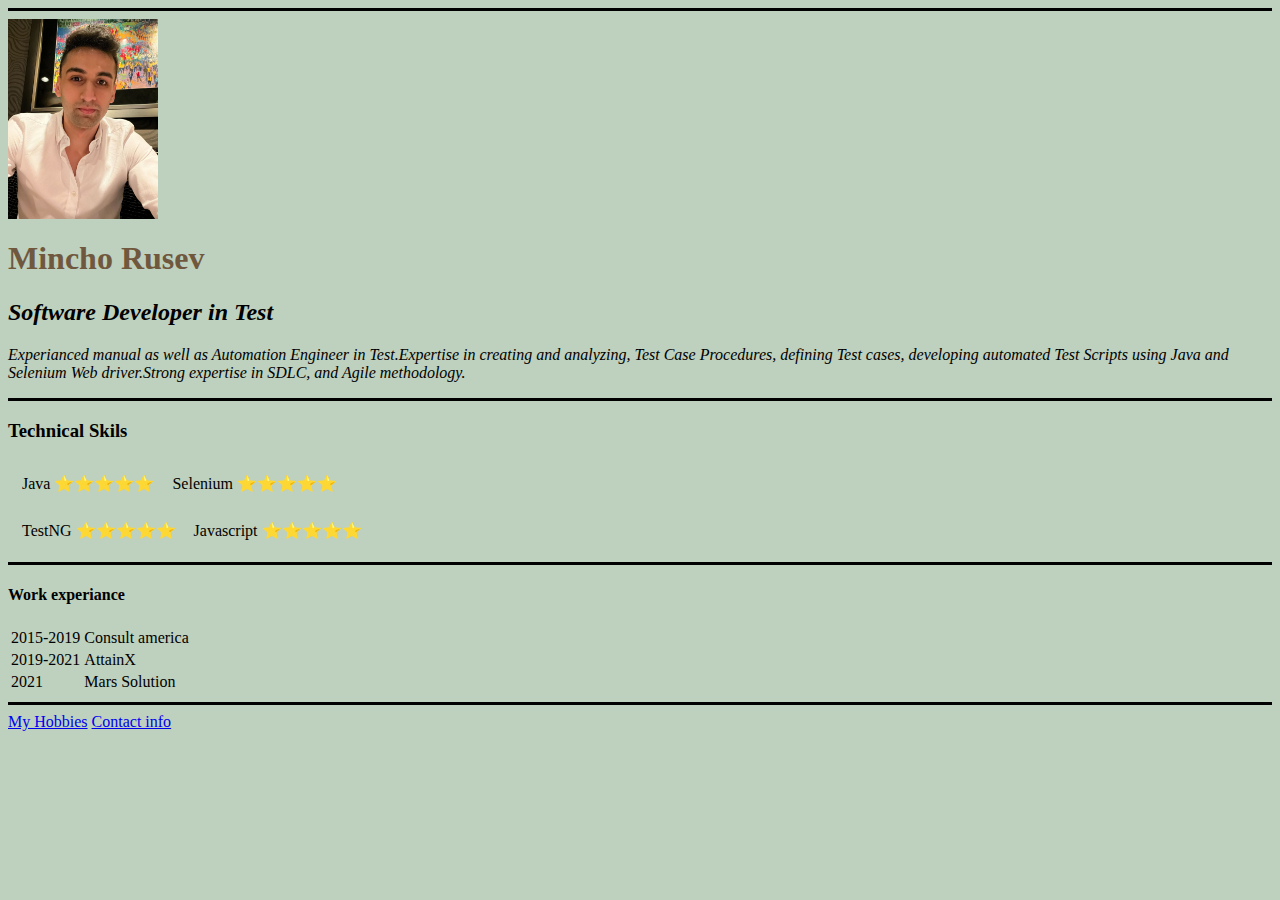
<file: index.html>
<html lang="en">
<head>
  <meta charset="UTF-8">
  <meta http-equiv="X-UA-Compatible" content="IE=edge">
  <meta name="viewport" content="width=device-width, initial-scale=1.0">
  <title>🙂 Mincho's personal resume</title>
</head>
<body>
  
  <link rel="stylesheet" href="style.css"> 
  <hr color="black" size="3" noshade="">
  <img src="Image from iOS.jpg" alt="Mincho's profile picture" width="150" height="200" >
  <h1>Mincho Rusev</h1>
  <h2><em>Software Developer in Test</em></h2>
 
  <p><em> Experianced manual as well as Automation Engineer in Test.Expertise in creating and analyzing, Test Case Procedures, defining Test cases, developing automated Test Scripts using Java and Selenium Web driver.Strong expertise in SDLC, and Agile methodology.</em></p>
  <hr color="black" size="3" noshade="">
  <h3>Technical Skils</h3>
  <table cellspacing="10">
    <tr>
     <td>
      <table>
        <tr>
          <td>Java</td>
          <td>⭐⭐⭐⭐⭐</td>
        </tr>
      </table>
     </td>
     <td>
      <table>
        <tr>
          <td>Selenium</td>
          <td>⭐⭐⭐⭐⭐</td>
        </tr>
      </table>
     </td>
    </tr>
  </table>
  <table cellspacing="10">
    <tr>
     <td>
      <table>
        <tr>
          <td>TestNG</td>
          <td>⭐⭐⭐⭐⭐</td>
        </tr>
      </table>
     </td>
     <td>
      <table>
        <tr>
          <td>Javascript</td>
          <td>⭐⭐⭐⭐⭐</td>
        </tr>
      </table>
     </td>
    </tr>
  </table>
  <hr color="black" size="3" noshade="">
<h4>Work experiance </h4>
    <table>
    <tr>
      <td>2015-2019</td>
      <td>Consult america</td>
    </tr>
    <tr>
      <td>2019-2021</td>
      <td>AttainX</td>
    </tr>
    <tr>
      <td>2021</td>
      <td>Mars Solution</td>
    </tr>
    </table>
    <hr color="black" size="3" noshade="">
    <a href="hobbies.html">My Hobbies</a>
    <a href="contact-me.html">Contact info</a>
</body>
</html>
</file>
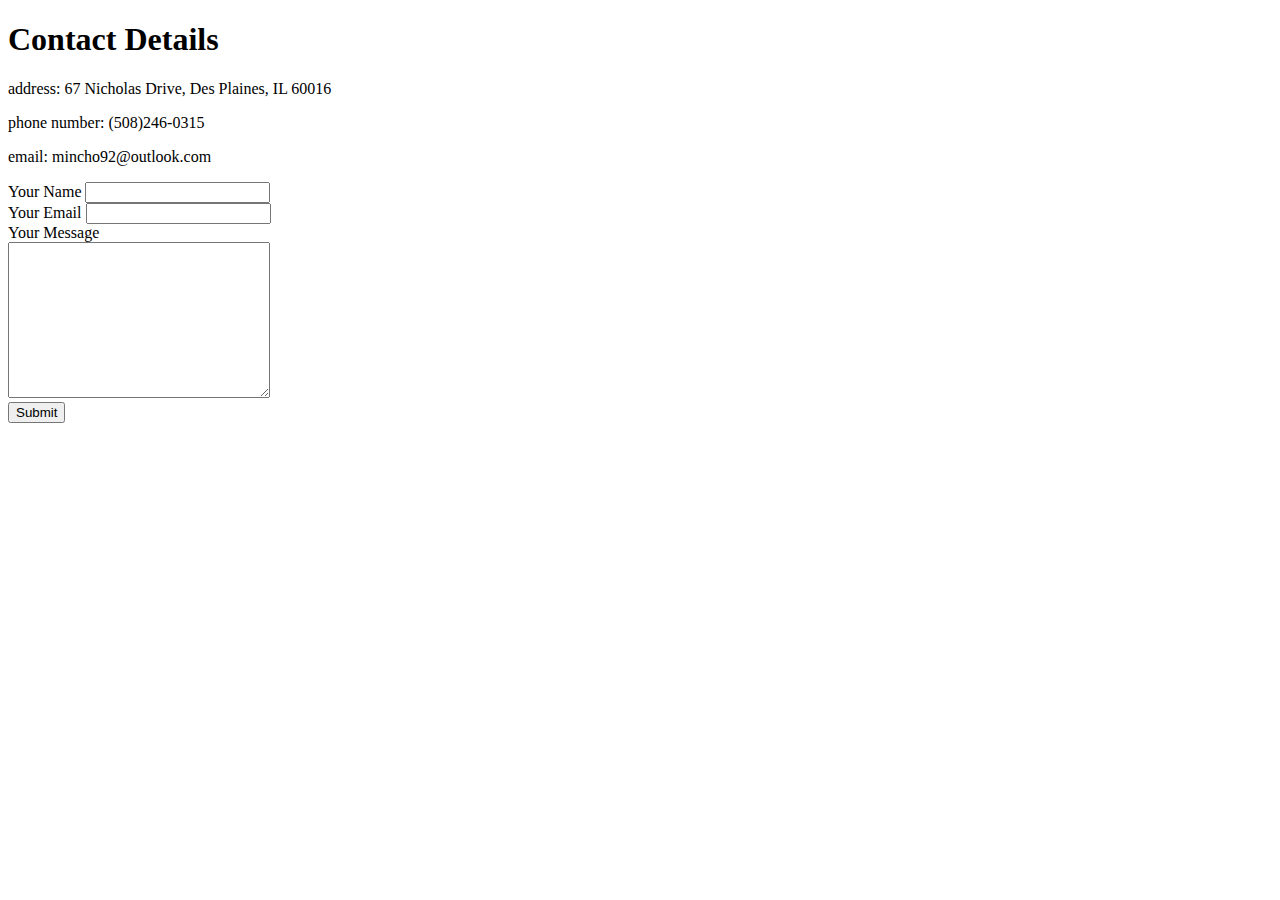
<file: contact-me.html>
<!DOCTYPE html>
<html lang="en">
<head>
  <meta charset="UTF-8">
  <meta http-equiv="X-UA-Compatible" content="IE=edge">
  <meta name="viewport" content="width=device-width, initial-scale=1.0">
  <title>Contact Me</title>
</head>
<body>
  <h1>Contact Details</h1>
   <p>address: 67 Nicholas Drive, Des Plaines, IL 60016 </p>
   <p>phone number: (508)246-0315</p>
   <p>email: mincho92@outlook.com</p>
   <form action="mailto:mincho92@outlook.com" method="post">
     <label for="">Your Name</label>
     <input type="text"><br>
     <label for="">Your Email</label>
     <input type="Email"><br>
     <label for="">Your Message</label><br>
     <textarea name="name" id="" cols="30" rows="10"></textarea><br>
     <input type="submit">
   </form>
</body>
</html>
</file>
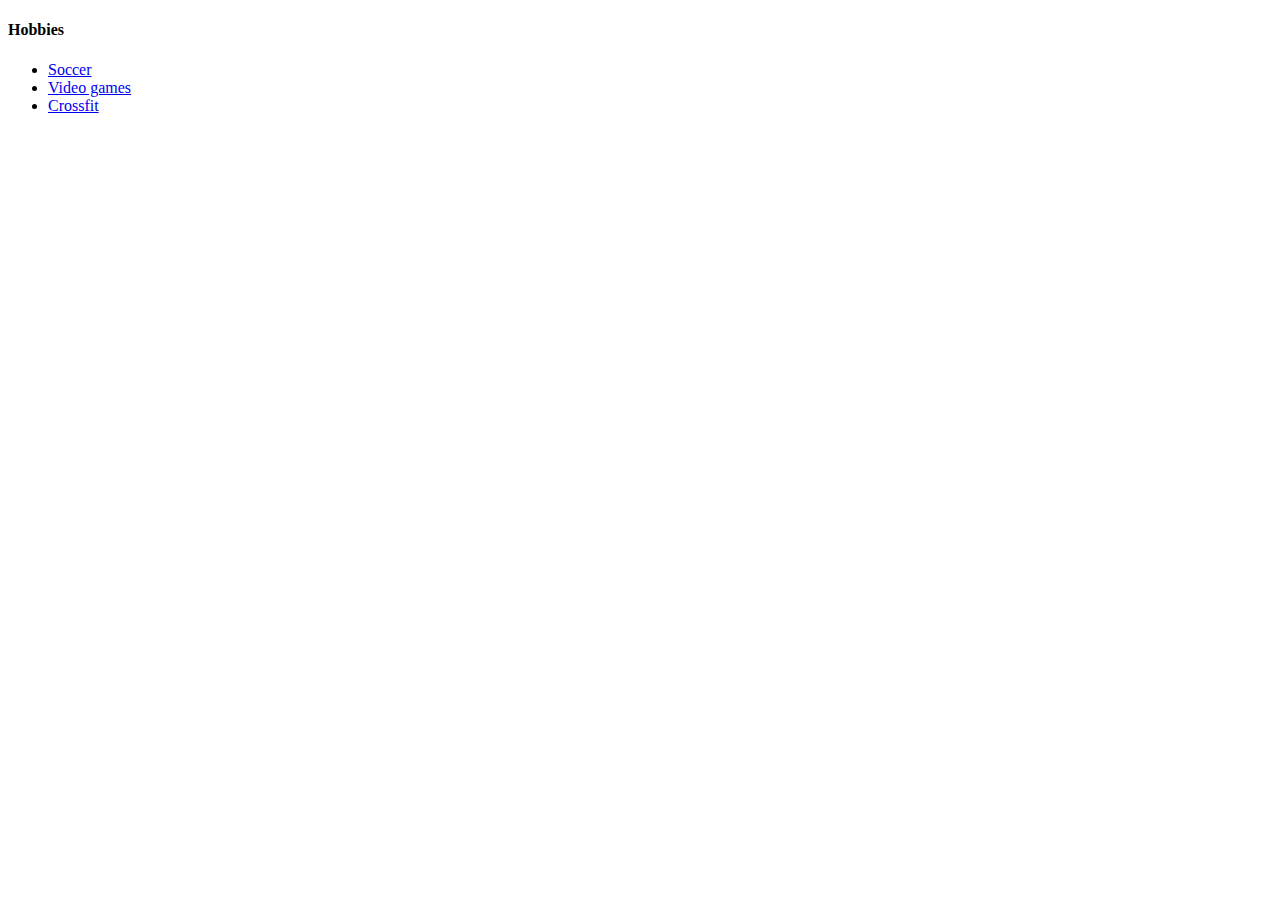
<file: hobbies.html>
<!DOCTYPE html>
<html lang="en">
<head>
  <meta charset="UTF-8">
  <meta http-equiv="X-UA-Compatible" content="IE=edge">
  <meta name="viewport" content="width=device-width, initial-scale=1.0">
  <title>My Hobbies</title>
</head>
<body>
  <h4>Hobbies</h4>
  <ul>
    <li><a href="https://www.youtube.com/watch?v=mo0ge1gkx_4">Soccer</a> </li>
    <li><a href="https://www.youtube.com/watch?v=Ha_VsTDmoGg">Video games</a></li>
    <li><a href="https://www.youtube.com/watch?v=cU2xe-z1zFA">Crossfit</a></li>
  </ul>
</body>
</html>
</file>
<file: style.css>
h1{
  color: rgb(111, 88, 61);

}
body{
  background-color: rgb(190, 208, 190);
}
</file>
